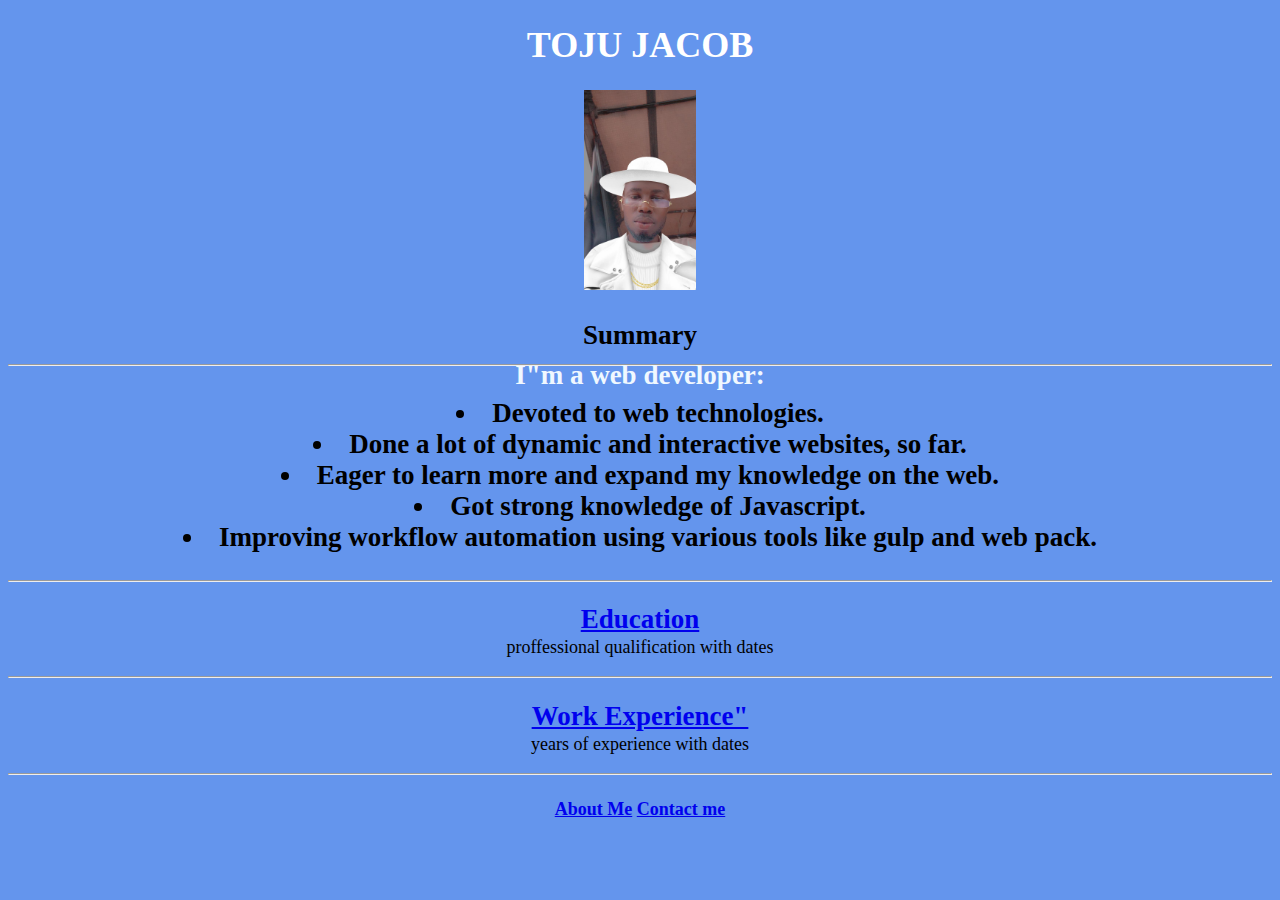
<file: index.html>
<!-- TODO 1: Create the HTML Boilerplate -->
 <!DOCTYPE html>
 <html lang="en">
 <head>
    <meta charset="UTF-8">
    <meta name="viewport" content="width=device-width, initial-scale=1.0">
    <title></title>
    <link rel="stylesheet" href="./style.css" />
   <style>
     body {
      background-color: cornflowerblue;
      color: white;
      font-size: 18px;
    }

    #color {
      color: coral;
    }

    #family {
      font-family: 'Caveat', cursive;
    }



   </style>
 </head>
 
 
 <body>
    <h1 id="family">TOJU JACOB</h1>
<h2><img src="assets/images/cv photo.jpg" ait="CV PHOTO" height="200">

    <h2 style="color:black">Summary
      <hr>
      <ul style="color:aliceblue">I"m a web developer: </ul>
      <ul >
     <li > Devoted to web technologies.</li>
<li>Done a lot of dynamic and interactive websites, so far.</li>
<li>Eager to learn more and expand my knowledge on the web.</li>
<li>Got strong knowledge of Javascript.</li>
<li>	Improving workflow automation using various tools like gulp and web pack.</li>
</ul>

<hr>
<h2><a href="assets/images/education info.jpg">Education</a></h2>
<ul style="color:black">
  proffessional qualification with dates</li>
</ul>
<hr>
<h2><a href="public/work exp.html">Work Experience" </a></h2>
<ul style="color:black">years of experience with dates</ul>

<hr>
<h4><a href="public/About MEEE.html">About Me</a> <a href="public/Contact MEEE.html">Contact me</a> </h4> 
</body>
 
 </html>
</file>
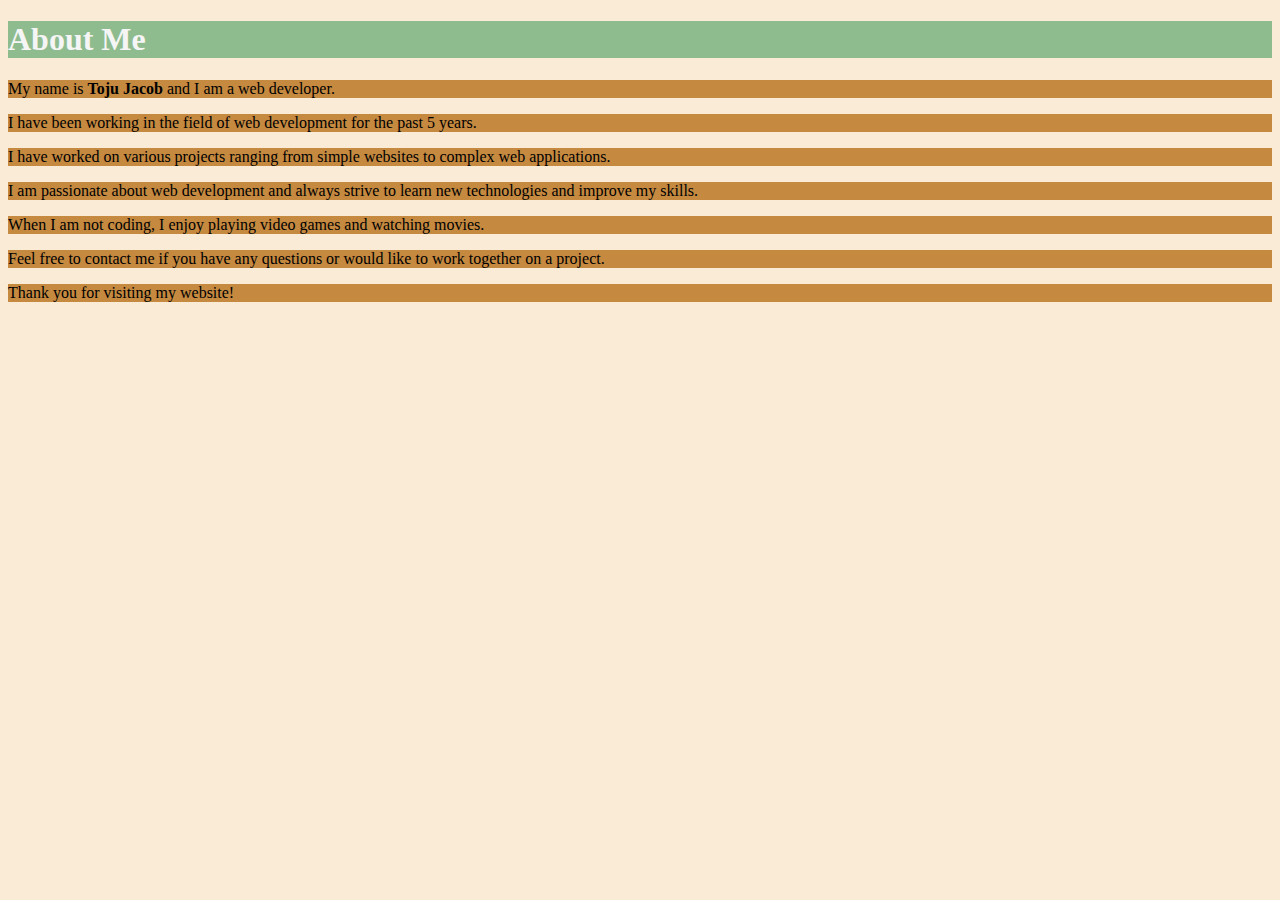
<file: public/About MEEE.html>
<!DOCTYPE html>
<html lang="en">
<head>
    <meta charset="UTF-8">

    <title>About Me</title>
    <style>
        body {
          background-color: antiquewhite;
        }
    
        h1 {
          color: whitesmoke;
          background-color: darkseagreen;
        }
    
        p {
          color:black;
          background-color: #C58940;
        }
      </style>
</head>
<body>
    <h1>About Me</h1>
    <p>My name is <strong>Toju Jacob</strong> and I am a web developer.</p>
    <p>I have been working in the field of web development for the past 5 years.</p>
    <p>I have worked on various projects ranging from simple websites to complex web applications.</p>
    <p>I am passionate about web development and always strive to learn new technologies and improve my skills.</p>
    <p>When I am not coding, I enjoy playing video games and watching movies.</p>
    <p>Feel free to contact me if you have any questions or would like to work together on a project.</p>
    <p>Thank you for visiting my website!</p>
</body>
</html>
</file>
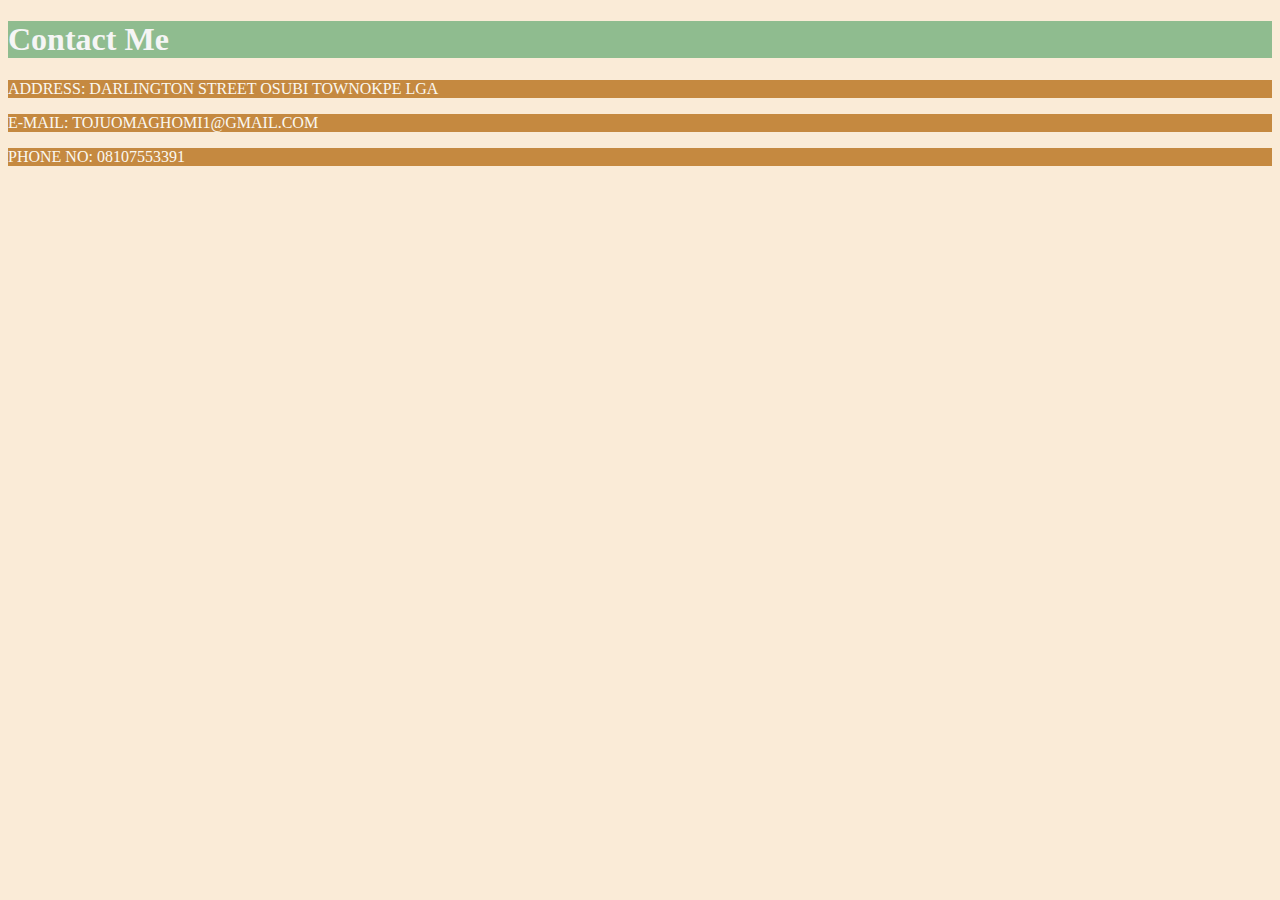
<file: public/Contact MEEE.html>
<!DOCTYPE html>
<html lang="en">
<head>
    <meta charset="UTF-8">

    <title>Contact Me</title>
    <style>
        body {
          background-color: antiquewhite;
        }
    
        h1 {
          color: whitesmoke;
          background-color: darkseagreen;
        }
    
        p {
          color: #FAF8F1;
          background-color: #C58940;
        }
      </style>
</head>
<body>
    <h1>Contact Me</h1>
    <p>ADDRESS: DARLINGTON STREET OSUBI TOWNOKPE LGA</p>
    <p>E-MAIL: TOJUOMAGHOMI1@GMAIL.COM </p>
    <p> PHONE NO: 08107553391</p>
    
</body>
</html>
</file>
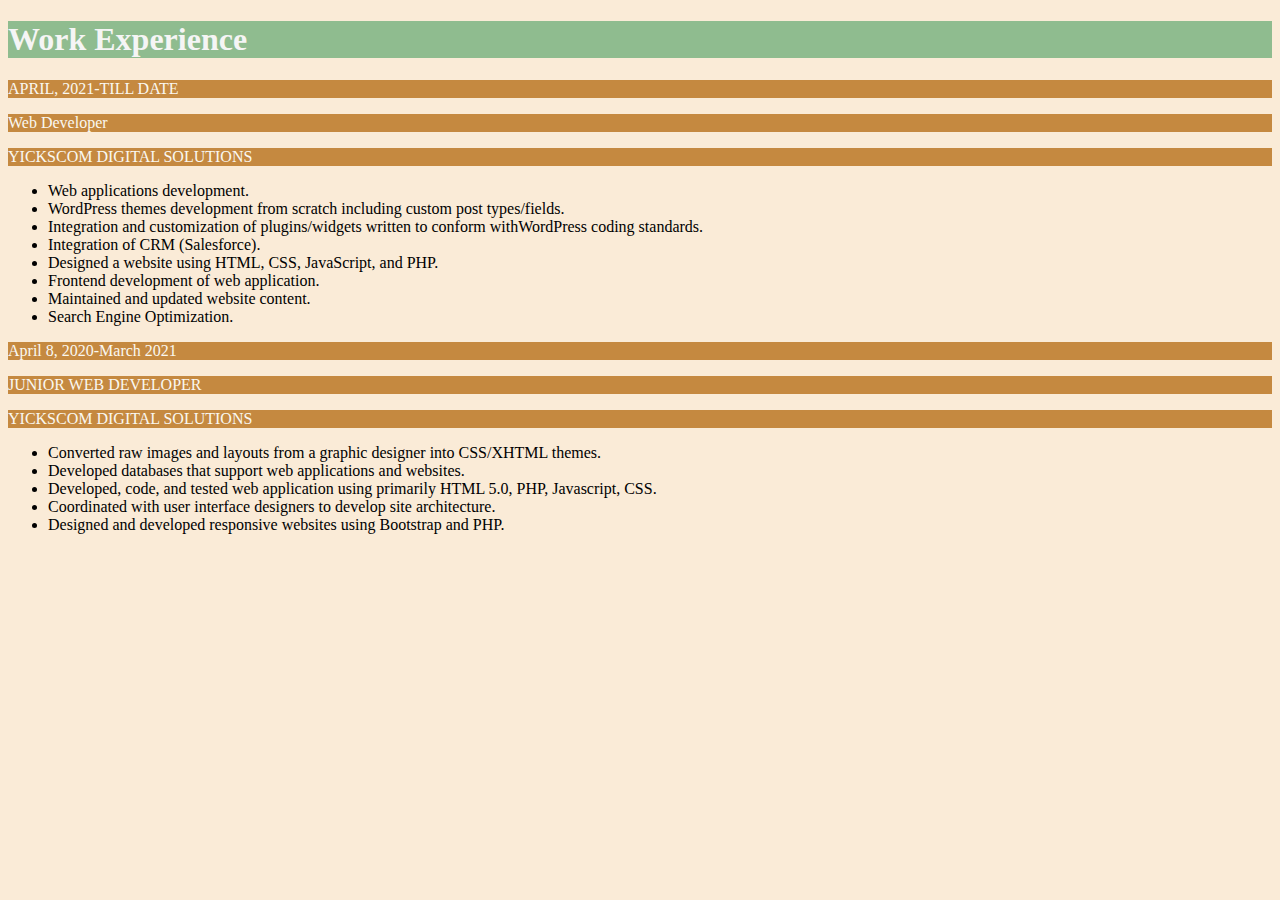
<file: public/work exp.html>
<!DOCTYPE html>
<html lang="en">
<head>
    <meta charset="UTF-8">

    <title>Work Experience</title>
    <style>
        body {
          background-color: antiquewhite;
        }
    
        h1 {
          color: whitesmoke;
          background-color: darkseagreen;
        }
    
        p {
          color: #FAF8F1;
          background-color: #C58940;
        }
      </style>
</head>
<body>
    <h1> Work Experience</h1>
    <p>APRIL, 2021-TILL DATE</p>
    <p>Web Developer</p>
    <p>YICKSCOM DIGITAL SOLUTIONS</p>
    <ul>
        <li>Web applications development.</li>
        <li>WordPress themes development from scratch including custom post types/fields.</li>
        <li>Integration and customization of plugins/widgets written to conform withWordPress coding standards.</li>
        <li>Integration of CRM (Salesforce).</li>
        <li>Designed a website using HTML, CSS, JavaScript, and PHP.</li>
        <li>Frontend development of web application.</li>
        <li>Maintained and updated website content.</li>
        <li>Search Engine Optimization.</li>
       
    </ul>
    <p>April 8, 2020-March 2021</p>
    <p>JUNIOR WEB DEVELOPER </p>
    <p>YICKSCOM DIGITAL SOLUTIONS</p>
   <ul>
     <li>Converted raw images and layouts from a graphic designer into CSS/XHTML themes.</li>
     <li>Developed databases that support web applications and websites.</li>
      <li>Developed, code, and tested web application using primarily HTML 5.0, PHP, Javascript, CSS.</li> 
      <li>Coordinated with user interface designers to develop site architecture.</li> 
      <li>Designed and developed responsive websites using Bootstrap and PHP.</li>
    </ul>
</body>
</html>
</file>
<file: style.css>
ul {
    margin-left: -40px;
    margin-top: -20px;
    list-style-position: inside;
  }
  

{
    color: red;
  }
  
  .note {
    font-size: 20px;
  }
  
  #main{
    color:green
  }
  
  
  li[value="4"] {
    color: blue;
  }
  
  * {
    text-align: center;
  }
</file>
